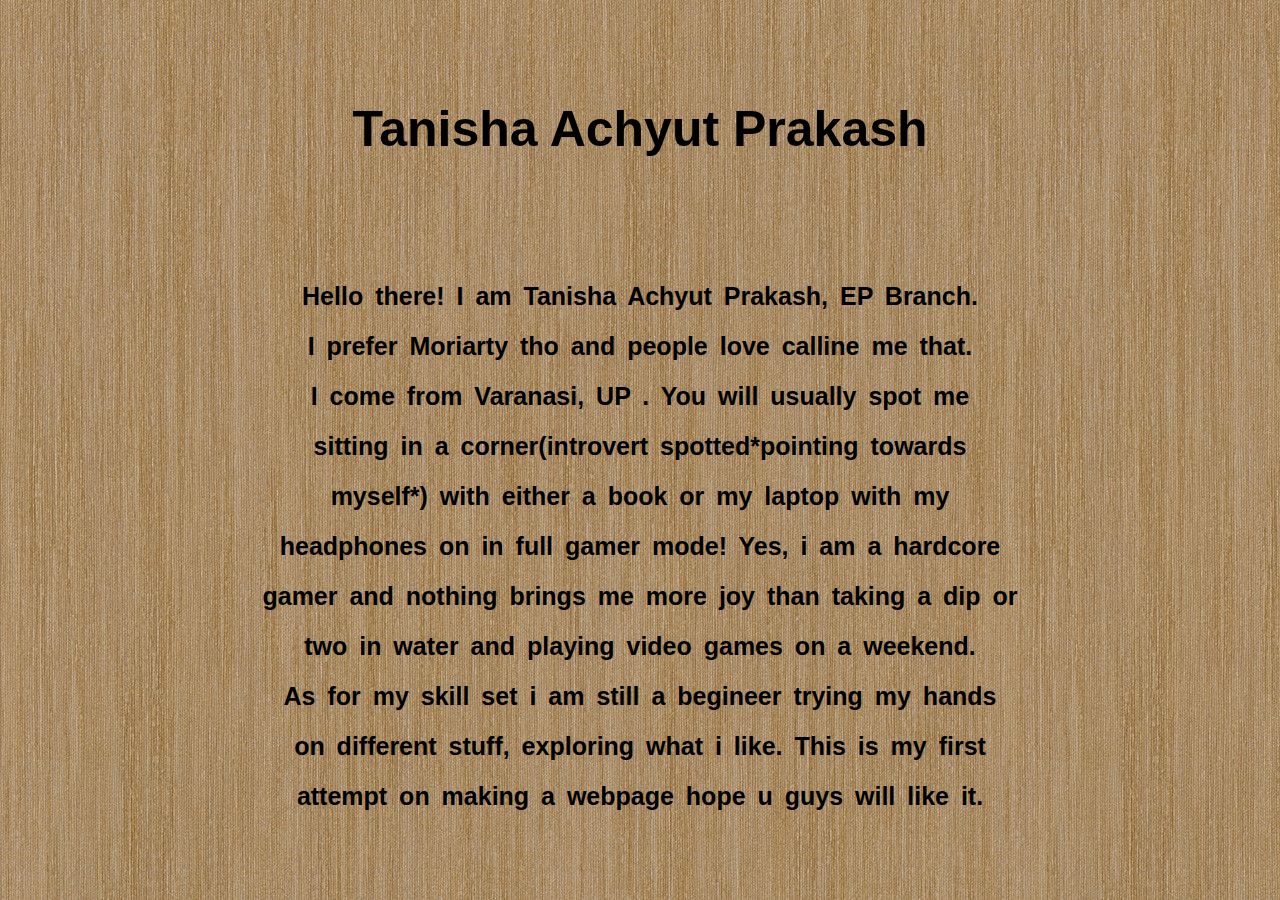
<file: about.html>
<!DOCTYPE html>
<head>
    <link rel="stylesheet" href="style2.css">
    <title>Hey!! Its me</title>
</head>
<body>
    <h1>
        <strong> Tanisha Achyut Prakash </strong>
    </h1>
    <br><br><br>
    <h3>
       <p> Hello there! I am Tanisha Achyut Prakash, EP Branch.<br>
        I prefer Moriarty tho and people love calline me that.<br>
        I come from Varanasi, UP . You will usually spot me  <br>
        sitting in a corner(introvert spotted*pointing towards<br>
        myself*) with either a book or my laptop with my <br>
        headphones on in full gamer mode! Yes, i am a hardcore <br>
        gamer and nothing brings me more joy than taking a dip or<br>
        two in water and playing video games on a weekend.<br>
        As for my skill set i am still a begineer trying my hands<br>
        on different stuff, exploring what i like. This is my first<br>
        attempt on making a webpage hope u guys will like it.    <br>
    </p>
    </h3>
</body>
</file>
<file: style2.css>
body{
    background-image: url(bg3.jpg);
    
}
h1{
    text-align: center;
    margin-top: 100px;
    font-size: 50px;
    
    color: black;
    font-family:-apple-system, BlinkMacSystemFont, 'Segoe UI', Roboto, Oxygen, Ubuntu, Cantarell, 'Open Sans', 'Helvetica Neue', sans-serif;
 
}
h3{
    text-align: center;
    font-size: 25px;
    row-gap: 5px;
    line-height: 50px;
    word-spacing: 5px;
    font-family: -apple-system, BlinkMacSystemFont, 'Segoe UI', Roboto, Oxygen, Ubuntu, Cantarell, 'Open Sans', 'Helvetica Neue', sans-serif;

}
</file>
